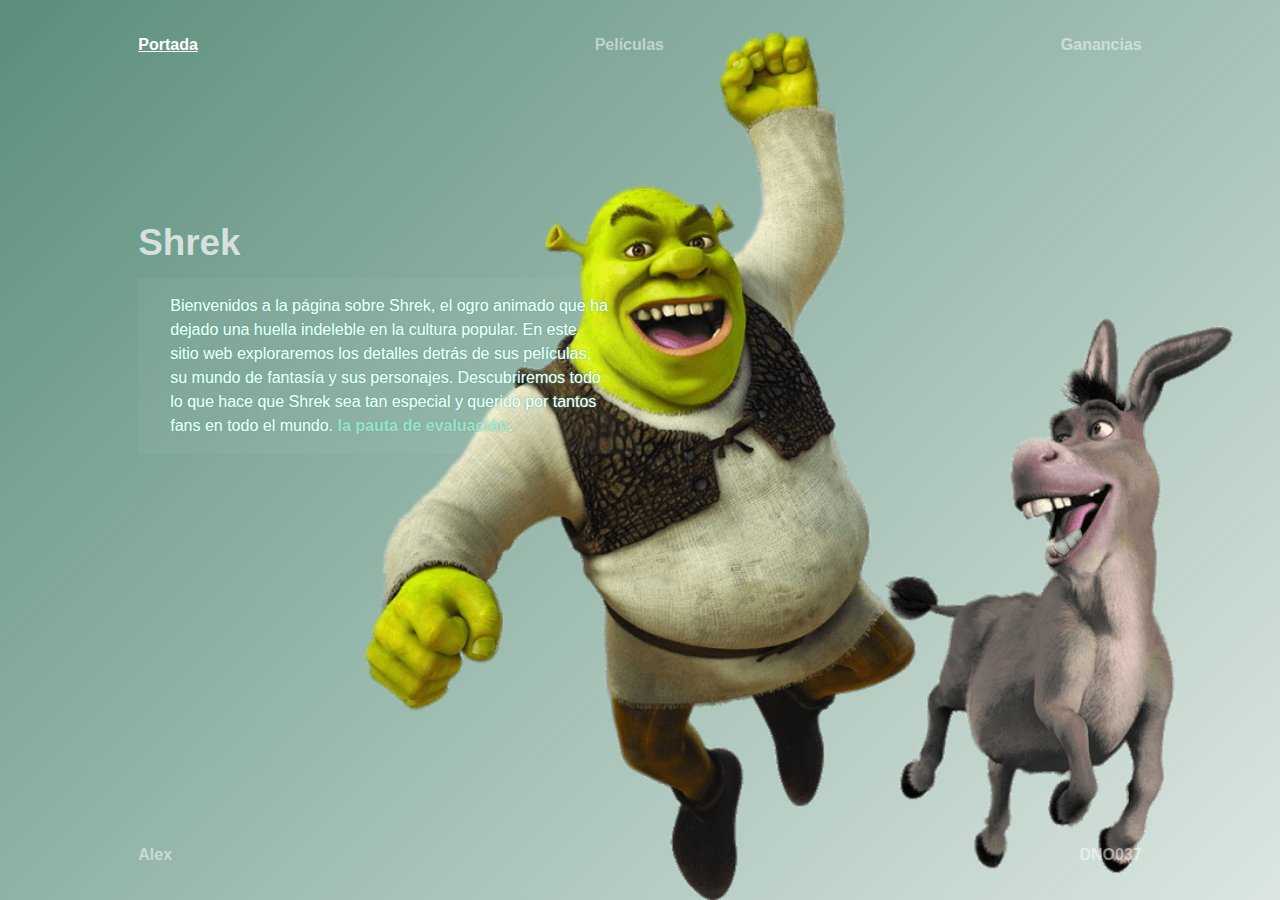
<file: clase-08/index.html>
<!DOCTYPE html>
<html lang="es">
  <head>
    <meta charset="utf-8" />
    <meta name="viewport" content="width=device-width, initial-scale=1" />
    <meta name="description" content="Diseño y nuevos medios" />
    <title>DNO037</title>
    <link rel="stylesheet" href="style.css" />
  </head>
  <body class="portada">
    <div class="container">
      <nav>
        <p>
          <a href="index.html" class="active">Portada</a>
          <a href="peliculas.html">Películas</a>
          <a href="ganancias.html">Ganancias</a>
        </p>
      </nav>
      <header>
        <div>
          <h1>Shrek</h1>
          <p class="descripcion">
            Bienvenidos a la página sobre Shrek, el ogro animado que ha dejado
            una huella indeleble en la cultura popular. En este sitio web
            exploraremos los detalles detrás de sus películas, su mundo de
            fantasía y sus personajes. Descubriremos todo lo que hace que Shrek
            sea tan especial y querido por tantos fans en todo el mundo.
            <a
              href="https://github.com/profesorfaco/dno037-2023/tree/main/clase-08#evaluaci%C3%B3n-n%C2%BA2"
              >la pauta de evaluación</a
            >.
          </p>
        </div>
      </header>
      <footer>
        <p><a href="#">Alex</a> <a href="#">DNO037</a></p>
      </footer>
    </div>
  </body>
</html>
</file>
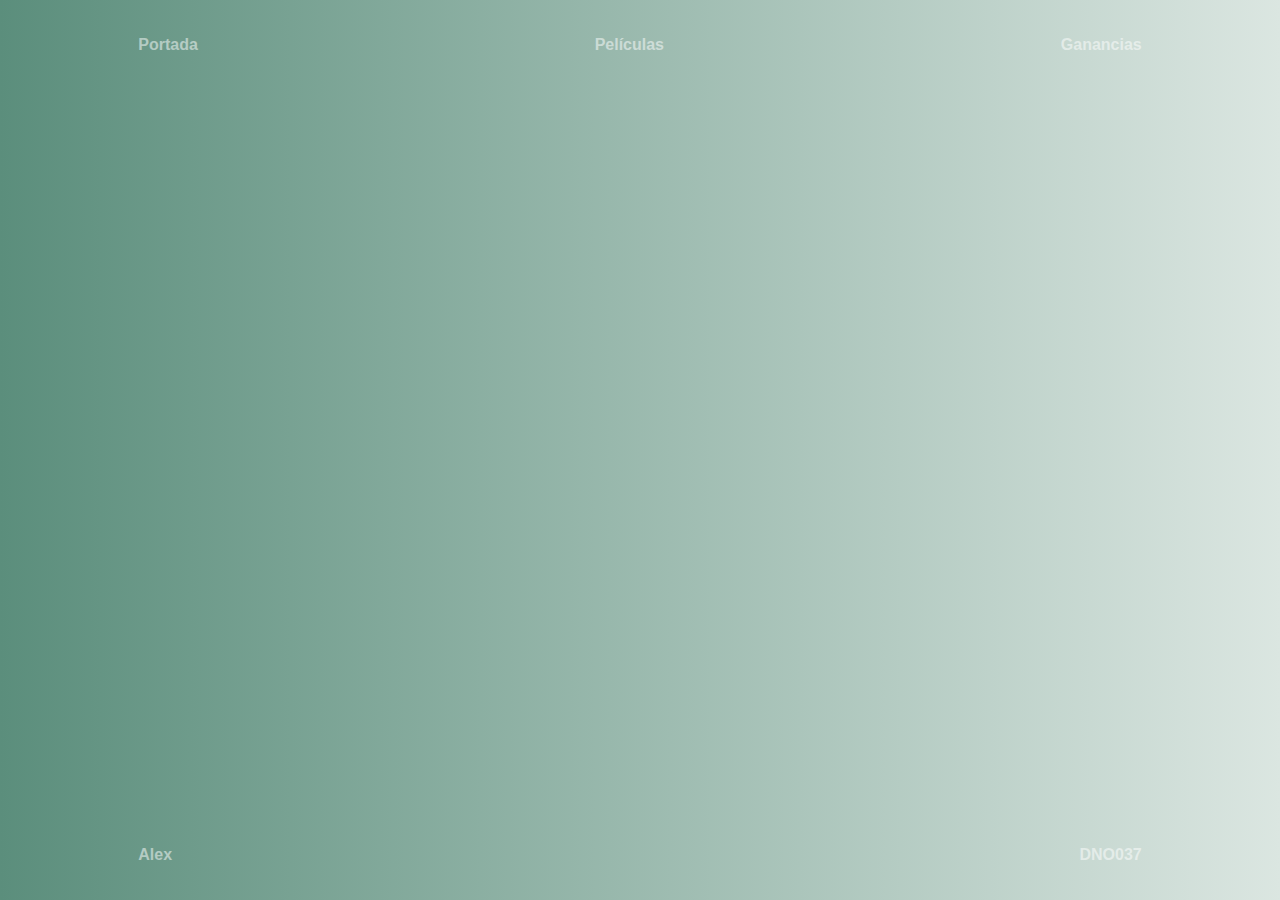
<file: clase-08/pelicula.html>
<!DOCTYPE html>
<html lang="es">
  <head>
    <meta charset="utf-8" />
    <meta name="viewport" content="width=device-width, initial-scale=1" />
    <meta name="description" content="Diseño y nuevos medios" />
    <title>DNO037</title>
    <link rel="stylesheet" href="style.css" />
  </head>
  <body>
    <div class="container">
      <nav>
        <p>
          <a href="index.html">Portada</a>
          <a href="peliculas.html">Películas</a>
          <a href="ganancias.html">Ganancias</a>
        </p>
      </nav>
      <main>
        <section>
          <!--acá se meten las películas-->
        </section>
      </main>
      <footer>
        <p><a href="#">Alex</a> <a href="#">DNO037</a></p>
      </footer>
    </div>

    <!--Primero vamos a buscar la versión más reciente de jQuery-->
    <script
      src="https://cdnjs.cloudflare.com/ajax/libs/jquery/3.6.4/jquery.min.js"
      integrity="sha512-pumBsjNRGGqkPzKHndZMaAG+bir374sORyzM3uulLV14lN5LyykqNk8eEeUlUkB3U0M4FApyaHraT65ihJhDpQ=="
      crossorigin="anonymous"
      referrerpolicy="no-referrer"
    ></script>
    <!--Y ahora podemos usarlo-->
    <script>
      $(function () {
        var n = new URLSearchParams(window.location.search).get("nro");
        $.getJSON(
          "https://raw.githubusercontent.com/profesorfaco/dno037-2023/main/clase-08/datos.json",
          function (data) {
            console.log(data);
            if (n !== null) {
              $("section").append(
                "<h1>" +
                  data[n].name +
                  "</h1><h4>" +
                  data[n].director +
                  " (" +
                  data[n].year +
                  ')</h4><img src="images/' +
                  data[n].pic_lg +
                  '"><p>' +
                  data[n].description +
                  '</p><h3>Trailer</h3><p>Puedes ver algunas escenas de la película en <a href="' +
                  data[n].trailer +
                  '" target="_blank">Youtube</a><p>'
              );
            } else {
              document.querySelector("section").innerHTML =
                '<h1>Algo salió mal. Pero R2D2 lo reparará</h1><h4>Por favor, vuelve a escoger cualquiera de las <a href="peliculas.html">películas</a></h4>';
              document.body.style.backgroundPosition = "bottom right";
              document.body.style.backgroundImage =
                'url("images/error-amable.jpg")';
              document.body.style.backgroundRepeat = "no-repeat";
              document.body.style.backgroundSize = "auto 90%";
            }
          }
        ); // cierro $.getJSON((){});
      }); //cierro $(function(){});
    </script>
  </body>
</html>
</file>
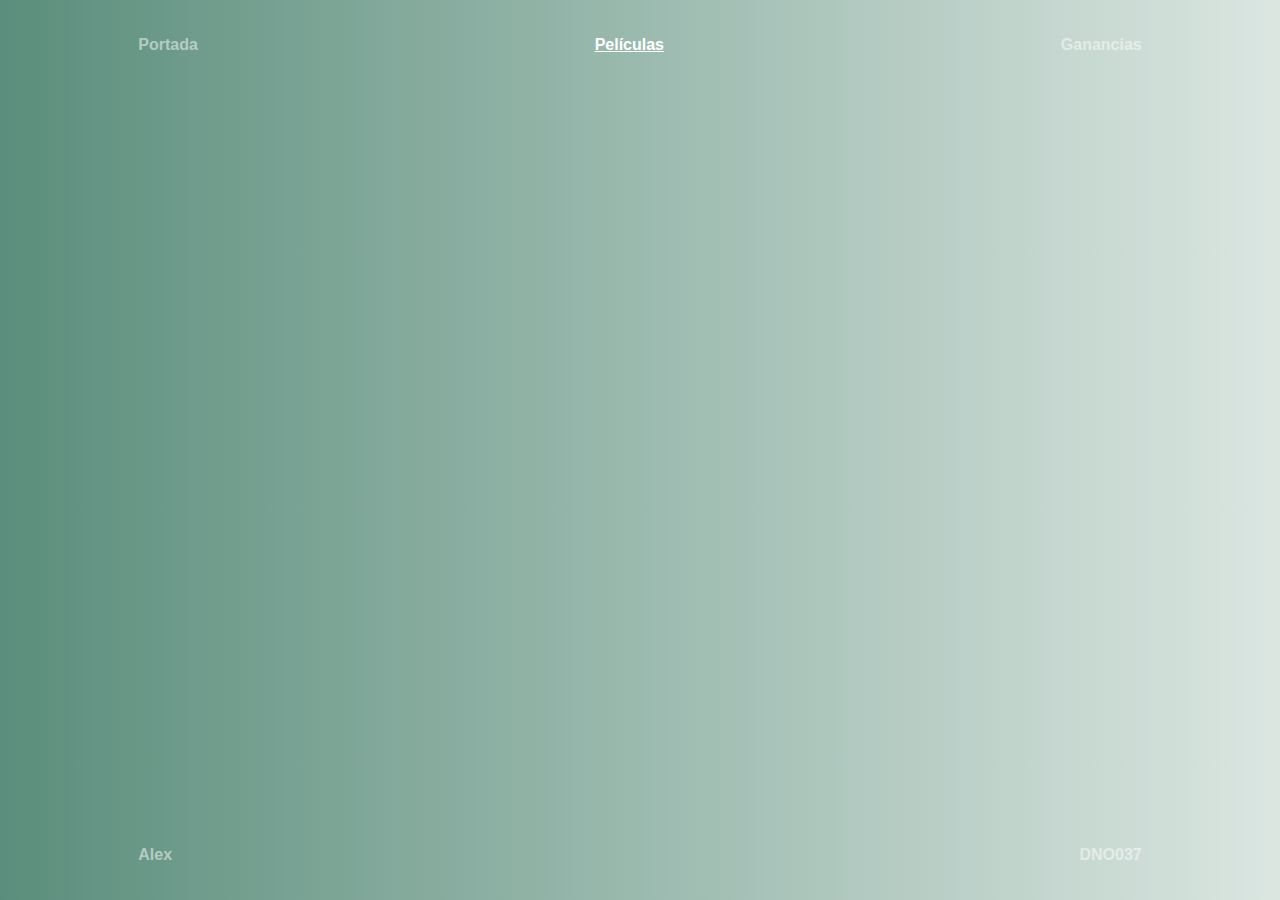
<file: clase-08/peliculas.html>
<!DOCTYPE html>
<html lang="es">
  <head>
    <meta charset="utf-8" />
    <meta name="viewport" content="width=device-width, initial-scale=1" />
    <meta name="description" content="Diseño y nuevos medios" />
    <title>DNO037</title>
    <link rel="stylesheet" href="style.css" />
  </head>
  <body>
    <div class="container">
      <nav>
        <p>
          <a href="index.html">Portada</a>
          <a href="peliculas.html" class="active">Películas</a>
          <a href="ganancias.html">Ganancias</a>
        </p>
      </nav>
      <main>
        <!--acá se meten las películas-->
      </main>
      <footer>
        <p><a href="#">Alex</a> <a href="#">DNO037</a></p>
      </footer>
    </div>

    <!--Primero vamos a buscar la versión más reciente de jQuery-->
    <script
      src="https://cdnjs.cloudflare.com/ajax/libs/jquery/3.6.4/jquery.min.js"
      integrity="sha512-pumBsjNRGGqkPzKHndZMaAG+bir374sORyzM3uulLV14lN5LyykqNk8eEeUlUkB3U0M4FApyaHraT65ihJhDpQ=="
      crossorigin="anonymous"
      referrerpolicy="no-referrer"
    ></script>
    <!--Y ahora podemos usarlo-->
    <script>
      $(function () {
        $.getJSON("./datos.json", function (data) {
          console.log(data);
          //un forEach para construir cada trabajo
          data.forEach(function (p, i) {
            $("main").append(
              "<article><a href='pelicula.html?nro=" +
                i +
                "'><img src='images/" +
                p.pic_sm +
                "'><div><h2>" +
                p.name +
                "</h2></div></article>"
            );
          });
        }); // cierro $.getJSON((){});
      }); //cierro $(function(){});
    </script>
  </body>
</html>
</file>
<file: clase-08/style.css>
@charset "UTF-8";

:root {
  --fondo: rgb(55 188 143);
  --fondoGrad1: rgb(91, 142, 124);
  --fondoGrad2: rgb(219, 230, 225);
  --figura: #ddd;
}

* {
  margin: 0;
  padding: 0;
}

body {
  font-family: Helvetica, Arial, sans-serif;
  background: linear-gradient(
    to right,
    var(--fondoGrad1) 0%,
    var(--fondoGrad2) 100%
  );
  color: var(--figura);
}

body.portada {
  /* foto y color --fondo*/
  background: url(images/portada.png),
    linear-gradient(135deg, var(--fondoGrad1) 0%, var(--fondoGrad2) 100%);
  background-size: cover;
  background-position: right;
  background-repeat: no-repeat;
  background-size: auto 100%;
}

a {
  font-weight: bold;
  color: rgba(255, 255, 255, 0.5);
  text-decoration: none;
}

a:hover {
  color: rgba(255, 255, 255, 0.75);
}

:hover {
  transition: all ease 0.5s;
}

div.container {
  width: 80vw;
  margin: 0 auto;
}

nav,
footer {
  width: 98%;
  margin-left: 1%;
  margin-right: 1%;
  min-height: 10vh;
  display: flex;
}

nav p,
footer p {
  width: 100%;
  display: flex;
  justify-content: space-between;
  margin: auto;
}

.active {
  text-decoration: underline;
  color: white;
}

/* para la página de portada */

header {
  width: 98%;
  margin-left: 1%;
  margin-right: 1%;
  min-height: 80vh;
}

header div {
  width: 50%;
  padding-top: 15vh;
}

header div h1 {
  font-size: calc(1.5rem + 1vw);
  line-height: 1;
  text-shadow: 0 0 2px var(--fondo);
}

header div p {
  margin-top: 1rem;
  line-height: 1.5;
  color: white;
  text-shadow: 0 0 2px var(--fondo);
}

@media screen and (orientation: portrait) {
  header div {
    width: 100%;
    line-height: 1.5;
  }
}

/* para todas las páginas que no son portada */

main {
  width: 100%;
  padding-top: 10vh;
  min-height: 70vh;
}

/* para la página de películas */

main article {
  float: left;
  margin: 1%;
  width: 18%;
  background: rgba(255, 255, 255, 0.1);
}

main article img {
  width: 100%;
  height: auto;
  opacity: 0.6;
}

main article:hover img {
  opacity: 1;
}

main article div {
  padding: 5%;
  min-height: 7.5vh;
}

main article div h2 {
  font-size: 1rem;
  line-height: 1.2;
  min-height: 4rem;
  letter-spacing: 0.05rem;
}

@media screen and (orientation: portrait) {
  main article {
    width: 48%;
  }
}

/* para cada página de película */

main section {
  float: left;
  margin: 3% 1% 10% 1%;
  width: 98%;
}

main section h1 {
  font-size: calc(1.5rem + 1vw);
  line-height: 1;
}

main section h3 {
  font-size: 1.3rem;
  line-height: 2.5;
}

main section h4 {
  font-size: 1.2rem;
  line-height: 2.5;
}

main section img {
  max-width: 100%;
  height: auto;
  margin: 1.5rem 0;
}

main section p {
  max-width: 100%;
  line-height: 1.6;
}

@media screen and (orientation: landscape) {
  main section p {
    max-width: 75%;
    line-height: 1.8;
  }
}

/* para las páginas de locaciones y ganancias */

main div#mapa {
  margin: 1%;
  width: 98%;
  height: 60vh;
}

main canvas#grafico {
  background: transparent;
}

.descripcion {
  padding: 1rem 2rem;
  background-color: rgba(255, 255, 255, 0.044);
}

@media screen and (min-width: 1200px) {
  /* Imagen de fondo */
}
</file>
